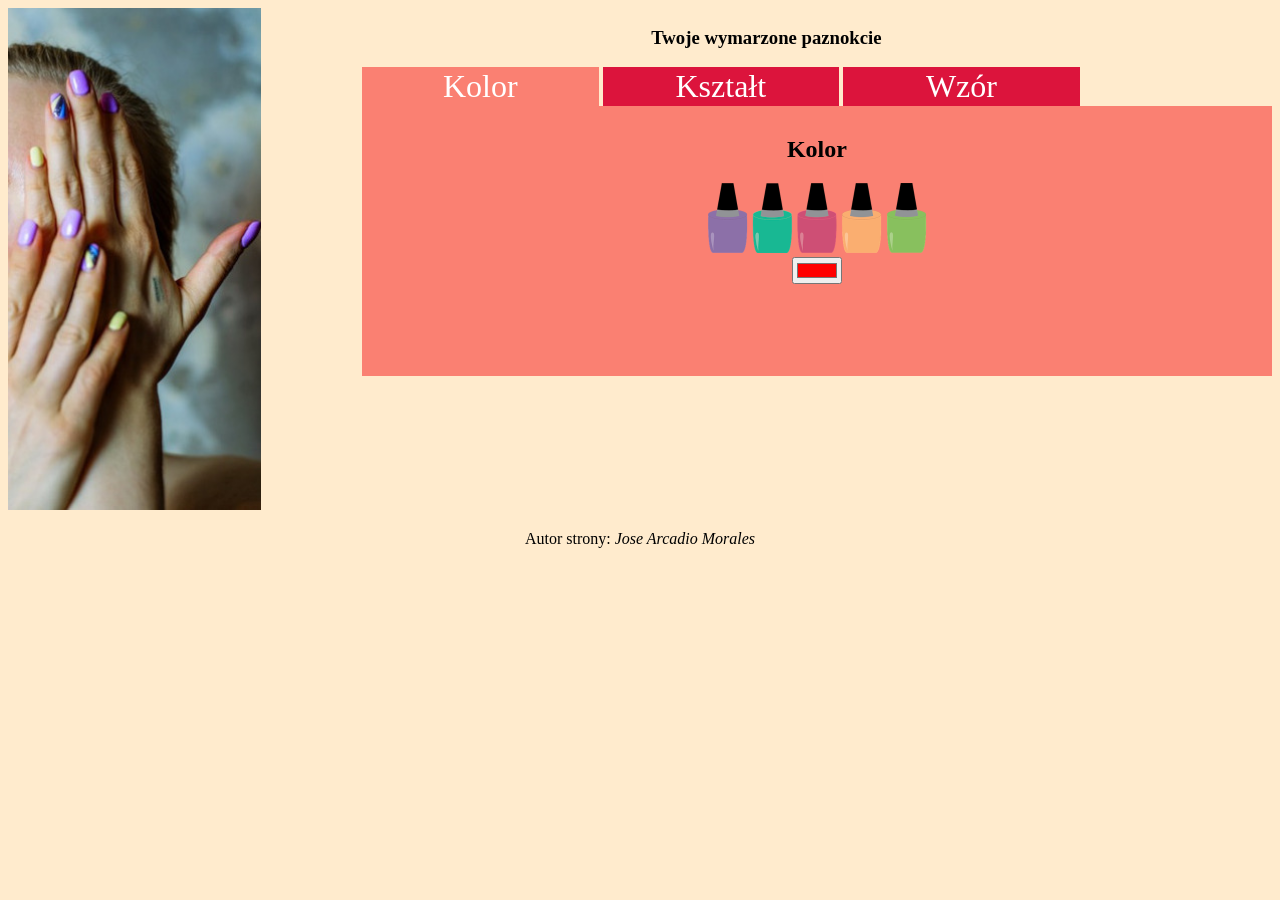
<file: index.html>
<!DOCTYPE html>
<html lang="PL">
<head>
    <meta charset="UTF-8">
    <meta name="viewport" content="width=device-width, initial-scale=1.0">
    <title>Stylizacja paznokci</title>
    <link rel="stylesheet" href="styl.css">
</head>
<body>
    <section id="mainContainer">
        <aside>
            <img src="manicure.jpg" alt="Stylizacja paznokci">
        </aside>
        <section id="rightContainer">
            <main>
                <header>
                    <h1>Twoje wymarzone paznokcie</h1>
                </header>
                <nav>
                    <button id="guzikKolor" onmouseover="kolor()">Kolor</button>
                    <button id="guzikKsztalt" onmouseover="ksztalt()">Kształt</button>
                    <button id="guzikWzor" onmouseover="wzor()">Wzór</button>
                </nav>
                <section id="sekcja1">
                    <h2>Kolor</h2>
                    <img src="kolory.png" alt="kolory paznokci"><br>
                    <input type="color" value="#FF0000" id="kolor">
                </section>
                <section id="sekcja2">
                    <h2>Kształt</h2>
                    <img src="ksztalt.png" alt="Kształty paznokci"><br>
                    <select>
                        <option value="migdal">migdał</option>
                        <option value="zaokraglony">zaokrąglony</option>
                        <option value="kwadratowy">kwadratowy</option>
                        <option value="balerina">balerina</option>
                        <option value="zaokraglonykwadrat">zaokrąglony kwadrat</option>
                    </select>
                </section>
                <section id="sekcja3">
                    <h2>Wzór</h2>
                    <div id="miejsceNaSkrypt1">

                    </div>
                    <input type="number" min="1" max="10" step="1">
                </section>
            </main>
        </section>
    </section>
    <footer>
        <p>Autor strony: <em>Jose Arcadio Morales</em></p>
    </footer>
    
    <script>
        let guzik1 = document.getElementById('guzikKolor');
        let guzik2 = document.getElementById('guzikKsztalt');
        let guzik3 = document.getElementById('guzikWzor');
        let sekcja1 = document.getElementById('sekcja1');
        let sekcja2 = document.getElementById('sekcja2');
        let sekcja3 = document.getElementById('sekcja3');
        let divWyniku = document.getElementById('miejsceNaSkrypt1');

        // skrypt 1
        for(let i = 1; i <= 10; i++){
            divWyniku.innerHTML += `<img src="${i}.jpg" class="wzory">`;
        };


        // skrypt 2
        function kolor(){
            sekcja1.style.display = 'block';
            sekcja2.style.display = 'none';
            sekcja3.style.display = 'none';
            
            guzik1.style.backgroundColor = 'salmon';
            guzik2.style.backgroundColor = 'crimson';
            guzik3.style.backgroundColor = 'crimson';
        };

        function ksztalt(){
            sekcja1.style.display = 'none';
            sekcja2.style.display = 'block';
            sekcja3.style.display = 'none';

            guzik1.style.backgroundColor = 'crimson';
            guzik2.style.backgroundColor = 'salmon';
            guzik3.style.backgroundColor = 'crimson';
        };

        function wzor(){
            sekcja1.style.display = 'none';
            sekcja2.style.display = 'none';
            sekcja3.style.display = 'block';

            guzik1.style.backgroundColor = 'crimson';
            guzik2.style.backgroundColor = 'crimson';
            guzik3.style.backgroundColor = 'salmon';
        };

    </script>
</body>
</html>
</file>
<file: styl.css>
*{
    font-family: Trebuchet MS;
}
#mainContainer{
    display: flex;
    flex-direction: row;
}
#rightContainer{
    display: flex;
    flex-direction: column;
}

body{
    background-color: BlanchedAlmond;
    text-align: center;
    display: flex;
    flex-direction: column;
}
aside{
    width: 20%;
}
aside img{
    width: 100%;
}
#rightContainer{
    width: 80%;
}
nav{
    text-align: left;
    margin-left: 10%;
}
#sekcja1,#sekcja2,#sekcja3{
    background-color: salmon;
    margin-left: 10%;
    padding: 10px;
    height: 250px;
}
#sekcja1{
    display: block;
}
#sekcja2,#sekcja3{
    display: none;
}
button{
    width: 26%;
    color: white;
    border: none;
    font-size: 200%;
}
#guzikKolor{
    background-color: salmon;
}
#guzikKsztalt,#guzikWzor{
    background-color: crimson;
}
.wzory{
    width: 70px;
    margin: 5px;
    border-radius: 100%;
}
</file>
